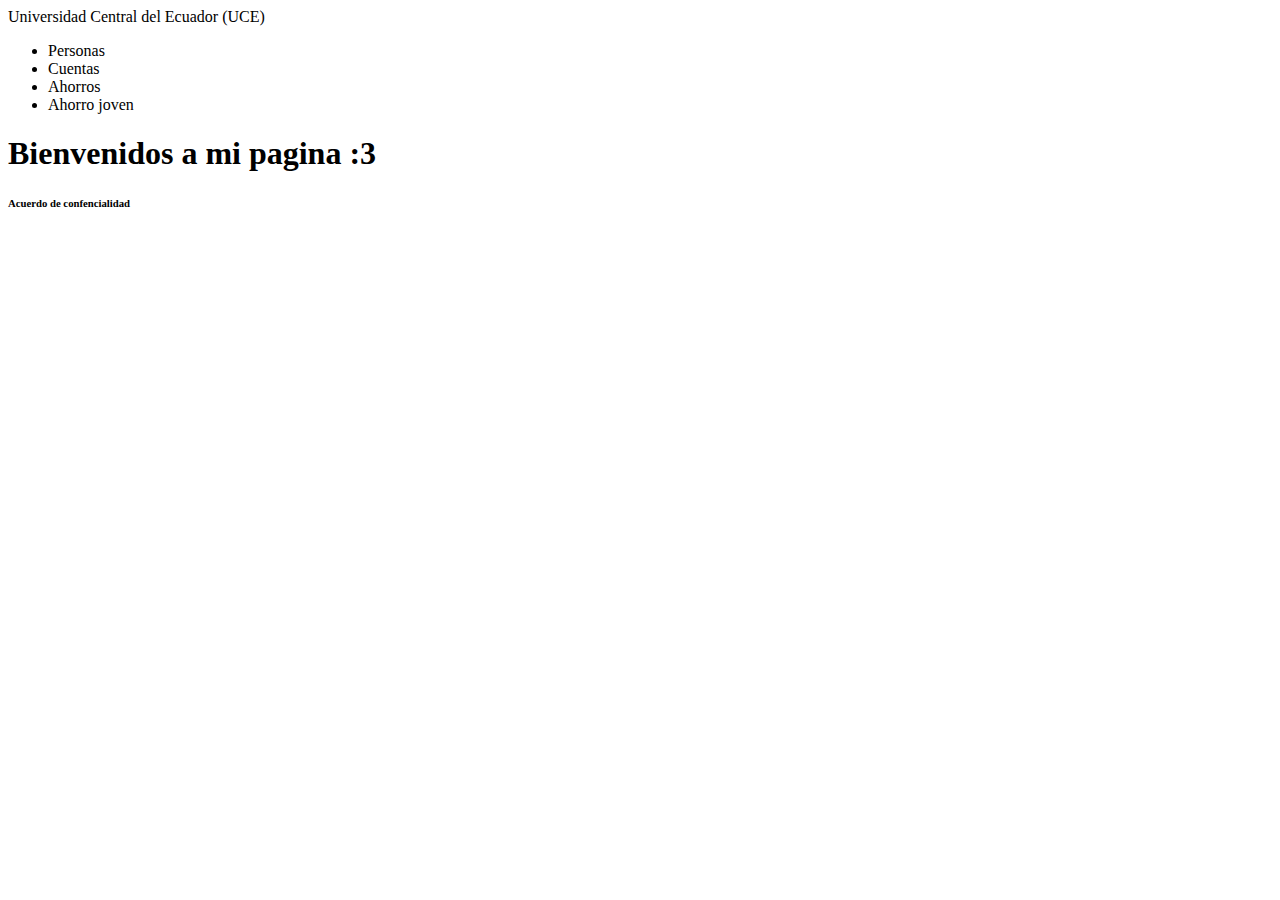
<file: index.html>
<!DOCTYPE html> <!--no dice solo el tipo-->
<html lang="en">

<head>
    <meta charset="UTF-8">
    <!--prepara/configurar para que soporte el diseño responsivo(respos desing)-->
    <meta name="viewport" content="width=device-width, initial-scale=1.0">
    <title>Matute</title>
</head>
<!--element donde vamos a programar los elementos propiosde la pagina web y visible al usuario -->

<body>
    <header>
        Universidad Central del Ecuador (UCE)
    </header>
    <nav>
        <ul>
            <li>Personas</li>
            <li>Cuentas</li>
            <li>Ahorros</li>
            <li>Ahorro joven</li>
        </ul>
    </nav>
    <section>
        <h1>Bienvenidos a mi pagina :3</h1>
        <h6>Acuerdo de confencialidad</h6>
    </section>
</body>

</html>
</file>
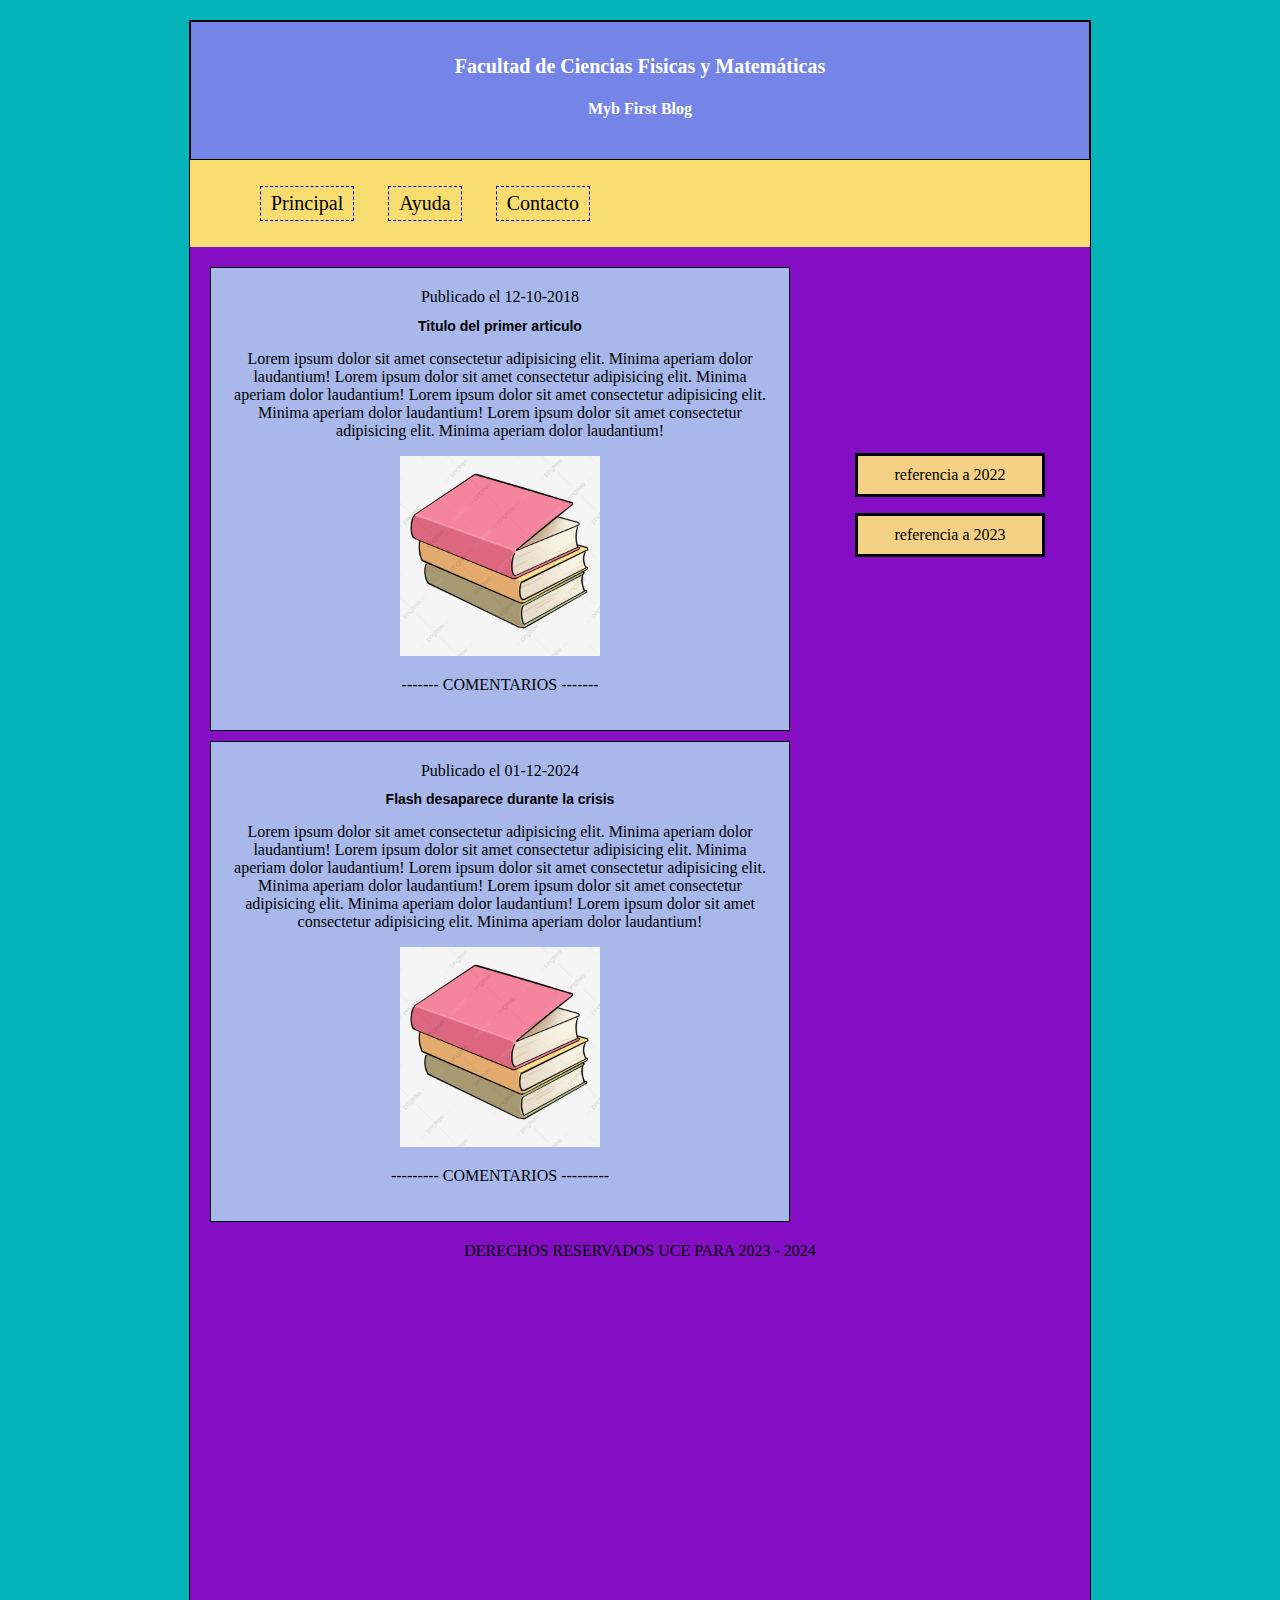
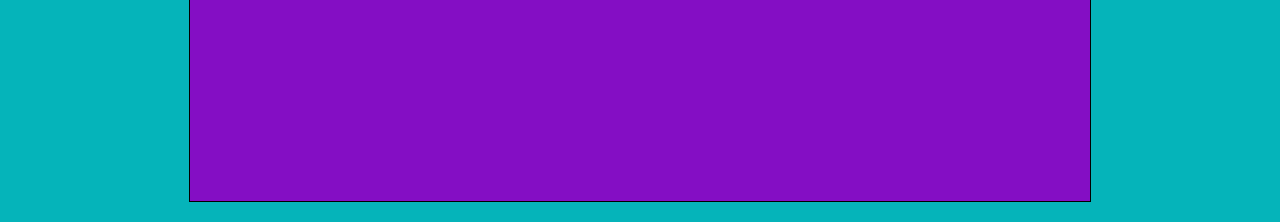
<file: html/blog.html>
<!DOCTYPE html>
<html lang="en">
<head>
    <meta charset="UTF-8">
    <meta name="viewport" content="width=device-width, initial-scale=1.0">
    <title>Document</title>
    <link rel="stylesheet" href="/css/blog.css">
</head>

<body>
    <div class="agrupar">
        <header class="cabecera">
            <h1>Facultad de Ciencias Fisicas y Matemáticas</h1>
            <h4>Myb First Blog</h4>
    
        </header>
        <nav class="menu">
            <ul>
                <li>Principal</li>
                <li>Ayuda</li>
                <li>Contacto</li>
            
            </ul>
        </nav>
    
        <section class="seccion">
            <article id="id_Articulo1">
                <time datetime="12-10-2018"> Publicado el 12-10-2018</time>
                <h2>Titulo del primer articulo</h2>
                <p>Lorem ipsum dolor sit amet consectetur adipisicing elit. Minima aperiam dolor laudantium!
                    Lorem ipsum dolor sit amet consectetur adipisicing elit. Minima aperiam dolor laudantium!
                    Lorem ipsum dolor sit amet consectetur adipisicing elit. Minima aperiam dolor laudantium!
                    Lorem ipsum dolor sit amet consectetur adipisicing elit. Minima aperiam dolor laudantium!
                    
                </p>
                <img src="/img/libro.jpg" alt="Error al cargar imagen">
                <footer>
                    <p>------- COMENTARIOS -------</p>
                </footer>
            </article>
    
            <article id="id_Articulo2">
                <time datetime="25-04-2024"> Publicado el 01-12-2024</time>
                <h2>Flash desaparece durante la crisis</h2>
                <p>Lorem ipsum dolor sit amet consectetur adipisicing elit. Minima aperiam dolor laudantium!
                    Lorem ipsum dolor sit amet consectetur adipisicing elit. Minima aperiam dolor laudantium!
                    Lorem ipsum dolor sit amet consectetur adipisicing elit. Minima aperiam dolor laudantium!
                    Lorem ipsum dolor sit amet consectetur adipisicing elit. Minima aperiam dolor laudantium!
                    Lorem ipsum dolor sit amet consectetur adipisicing elit. Minima aperiam dolor laudantium!
                </p>
                <img src="/img/libro.jpg" alt="Error al cargar imagen">
                <footer>
                    <p>--------- COMENTARIOS ---------</p>
                </footer>
            </article>
    
        </section>
    
        <aside class="referencias">
            <blockquote cite="https://miblog2.com">
                referencia a 2022
            </blockquote>
    
            <blockquote cite="https://miblog2.com">
                referencia a 2023
            </blockquote>
        </aside>
    
        <footer class="pie">
            <p>DERECHOS RESERVADOS UCE PARA 2023 - 2024 </p>
        </footer>
        
    </div>
</body>
</html>
</file>
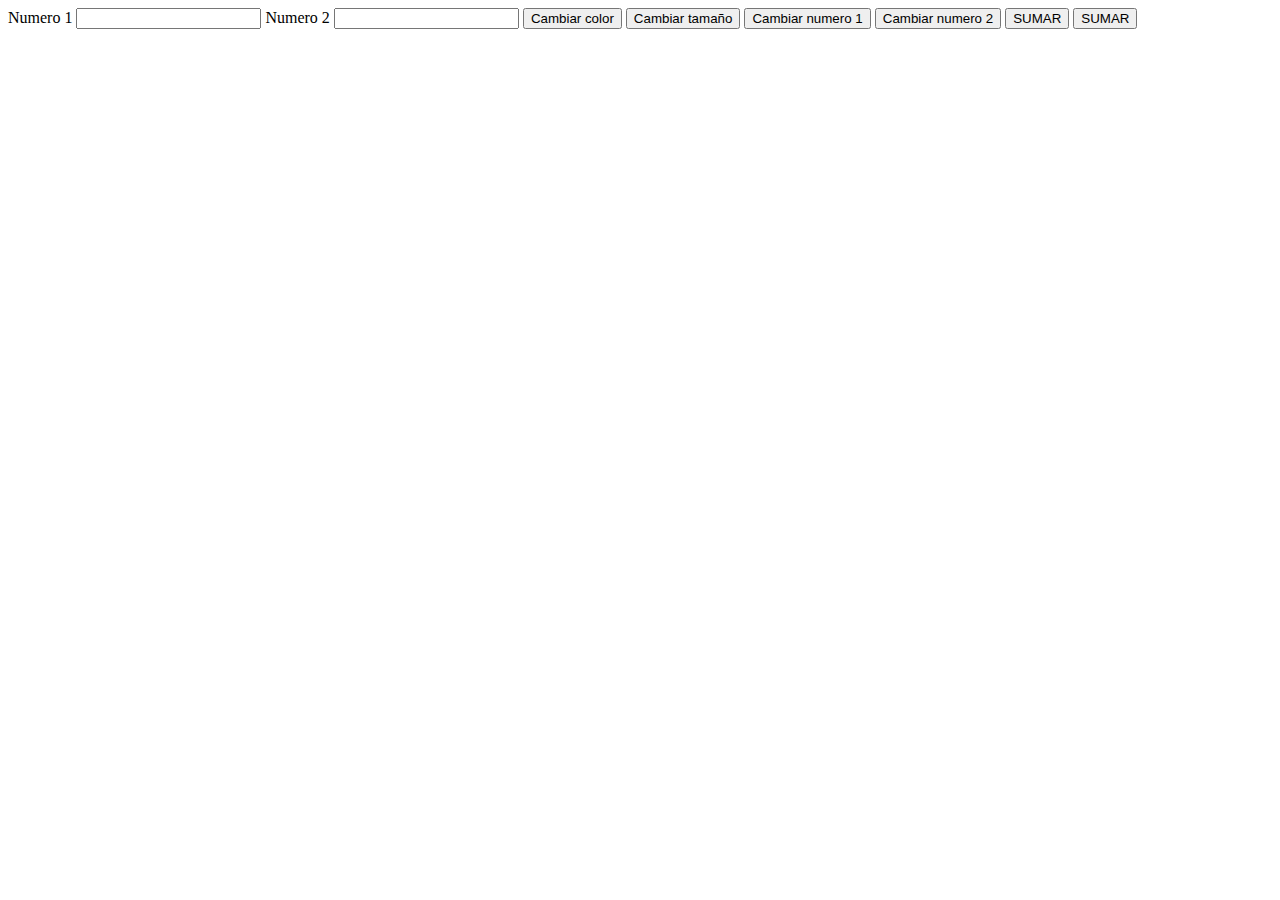
<file: html/calculadora.html>
<!DOCTYPE html>
<html lang="en">
<head>
    <meta charset="UTF-8">
    <meta name="viewport" content="width=device-width, initial-scale=1.0">
    <title>Document</title>
    <script>
        function cambiarTexto(idElemento) {
            document.getElementById(idElemento).style.background="yellow";
            document.getElementById(idElemento).style.fontSize="30px";
 
        }
 
        function sumar(numero1, numero2) {
            var total = numero1 + numero2;
            console.log(total);
           
        }
 
        /* OTRA FORMA DE SUMAR */
        function sumarCompleto(numero1, numero2) {
            var num1 = parseInt(document.getElementById("idnum1").value);
            var num2 = parseInt(document.getElementById("idnum2").value);
            var total = num1 + num2;
            console.log(total);
           
        }
    </script>
</head>
<body>
    <header></header>
    <nav></nav>
    <section>
        <label id="idlabelnum1" for="idnum1">Numero 1</label>
        <input id="idnum1" type="number">
        <label for="idnum2">Numero 2</label>
        <input id="idnum2" type="number">
        <!--espera un comportamiento despues de clara el evento-->
        <button onclick="document.getElementById('idlabelnum1').style.color='red'">Cambiar color</button>
        <button onclick="document.getElementById('idlabelnum1').style.fontSize='30px'">Cambiar tamaño</button>

        <!-- este es el externo -->
 
        <button onclick="cambiarTexto('idlabelnum1')">Cambiar numero 1</button>
        <button onclick="cambiarTexto('idlabelnum2')">Cambiar numero 2</button>
 
 
        <button onclick="sumar(document.getElementById('idnum1').value, document.getElementById('idnum2').value)">SUMAR</button>
        <button onclick="sumarCompleto('idnum1','idnum2')">SUMAR</button>


    </section>
    <footer></footer>
</body>
</html>
</file>
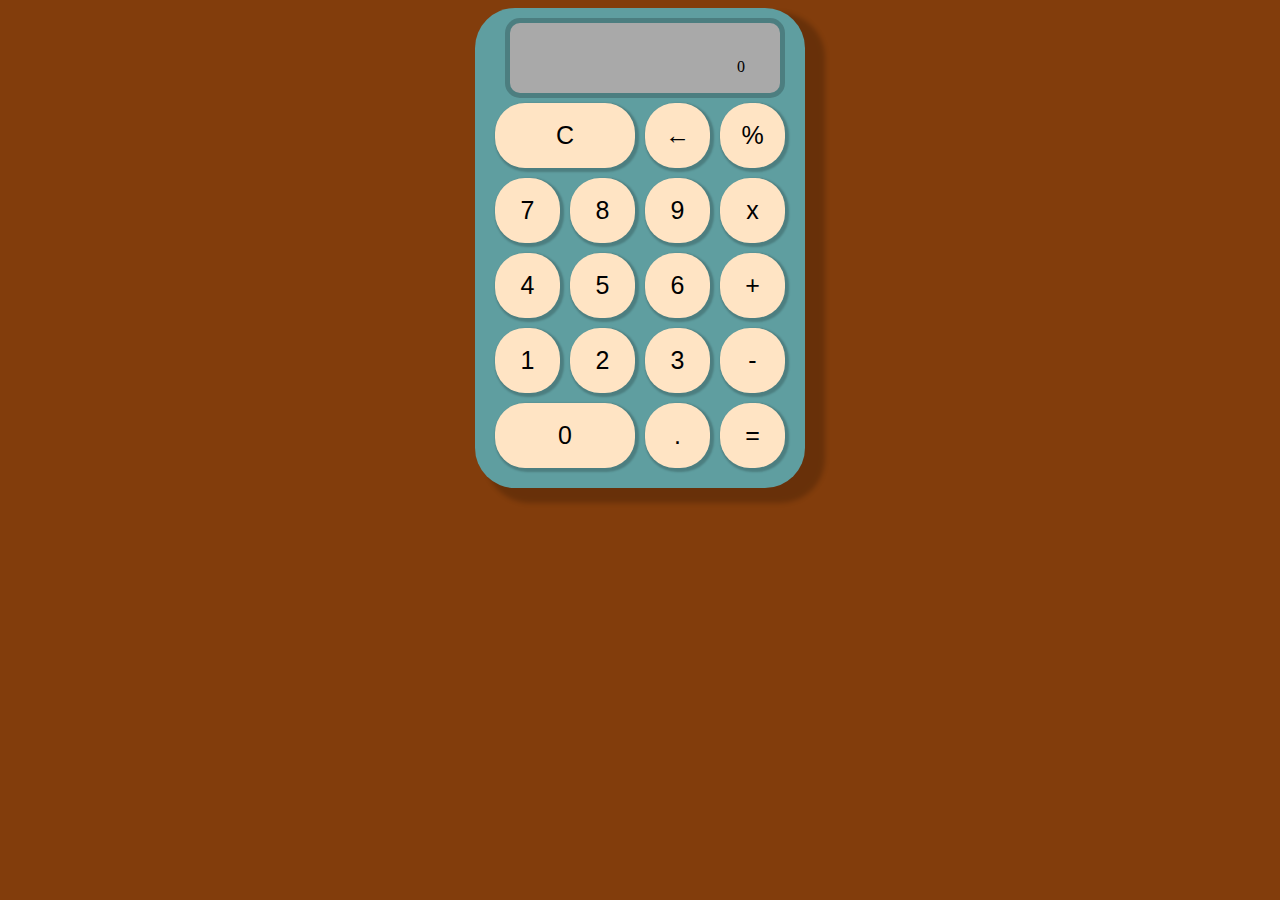
<file: html/calculadoraCompleta.html>
<!DOCTYPE html>
<html lang="en">

<head>
    <meta charset="UTF-8">
    <meta name="viewport" content="width=device-width, initial-scale=1.0">
    <title>Document</title>
    <link rel="stylesheet" href="/css/calculadora.css">
    <script src="/js/calculadoraFuncionalidadDeber.js"></script>
</head>

<body>
    <header></header>
    <nav></nav>
    <section>
        <!-- Es muy comun que la clase se llame container (invisible) -->
        <!-- y va a ver otro que si contenga todo lo demas, son como hijos del primero  -->
        <div class="container">
            <div class="calculadora">
                <div class="display"><label id="idResultado">0</label></div>
                <button class="col-2" onclick="borrarTodo()">C</button>
                <button id="idBorrar" onclick="borrarUno()">&larr;</button>
                <button id="idDividir" onclick="operarSigno('/')">%</button>
                <button id="id-7" onclick="numeros('7')">7</button>
                <button id="id-8" onclick="numeros('8')">8</button>
                <button id="id-9" onclick="numeros('9')">9</button>
                <button id="idMulti" onclick="operarSigno('*')">x</button>
                <button id="id-4" onclick="numeros('4')">4</button>
                <button id="id-5" onclick="numeros('5')">5</button>
                <button id="id-6" onclick="numeros('6')">6</button>
                <button id="idSuma" onclick="operarSigno('+')">+</button>
                <button id="id-1" onclick="numeros('1')">1</button>
                <button id="id-2" onclick="numeros('2')">2</button>
                <button id="id-3" onclick="numeros('3')">3</button>
                <button id="idResta" onclick="operarSigno('-')">-</button>
                <button id="id-0" class="col-2" onclick="numeros('0')">0</button>
                <button id="idPunto" onclick="numeros('.')">.</button>
                <button id="idIgual" onclick="operar()">=</button>
            </div>
        </div>
    </section>
    <footer></footer>
</body>

</html>
</file>
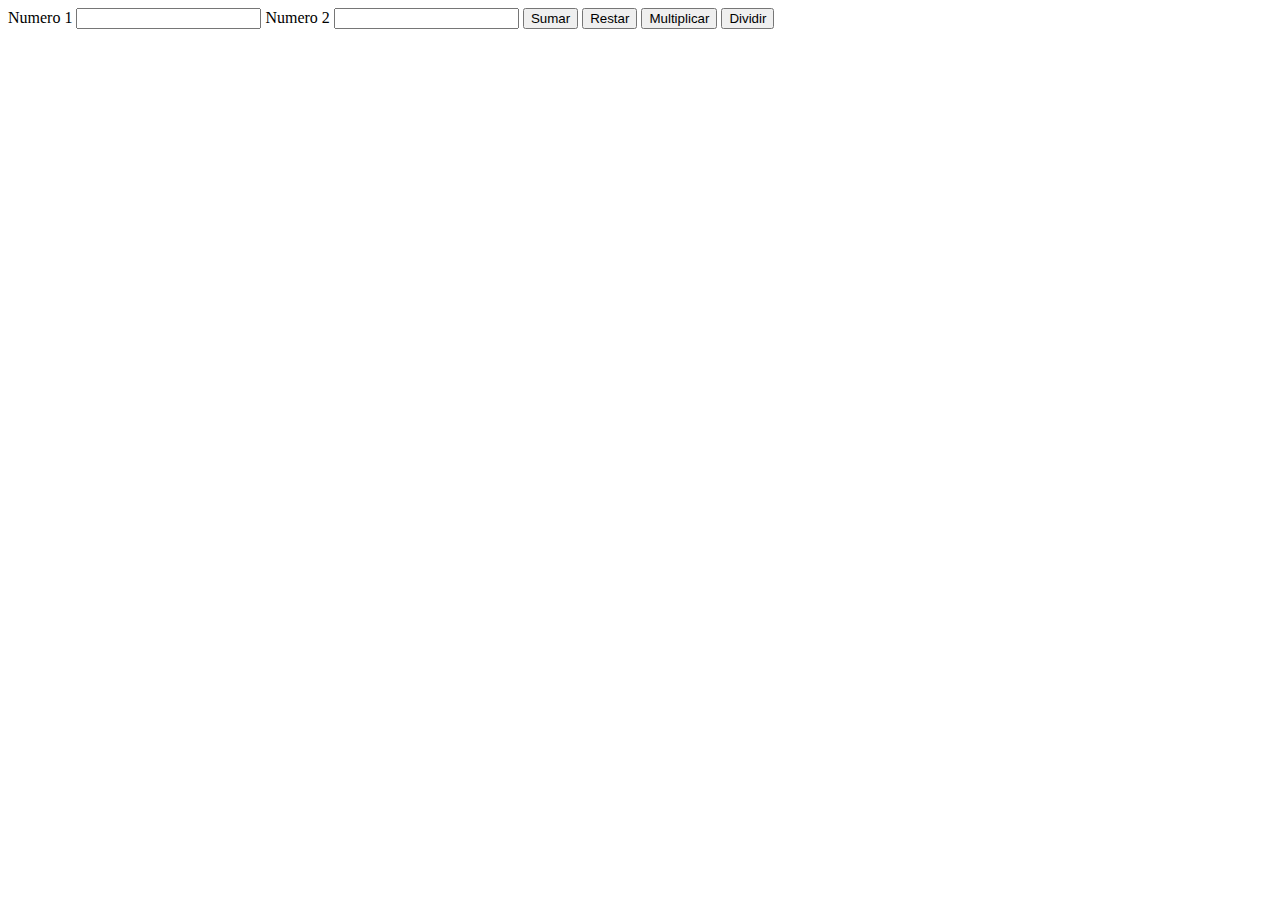
<file: html/calculadoraexterna.html>
<!DOCTYPE html>
<html lang="en">

<head>
    <meta charset="UTF-8">
    <meta name="viewport" content="width=device-width, initial-scale=1.0">
    <title>Document</title>
    <script src="/js/calculadora.js"></script>
</head>

<body>

    <header></header>
    <nav></nav>
    <section>
        <label id="idlabelnum1" for="idnum1">Numero 1</label>
        <input id="idnum1" type="number">
        <label for="idnum2">Numero 2</label>
        <input id="idnum2" type="number">

        <button onclick="sumar('idnum1','idnum2')">Sumar</button>
        <button onclick="restar('idnum1','idnum2')">Restar</button>
        <button onclick="multiplicar('idnum1','idnum2')">Multiplicar</button>
        <button onclick="dividir('idnum1','idnum2')">Dividir</button>

        <label id="idResultado"></label>


    </section>
    <footer></footer>

</body>

</html>
</file>
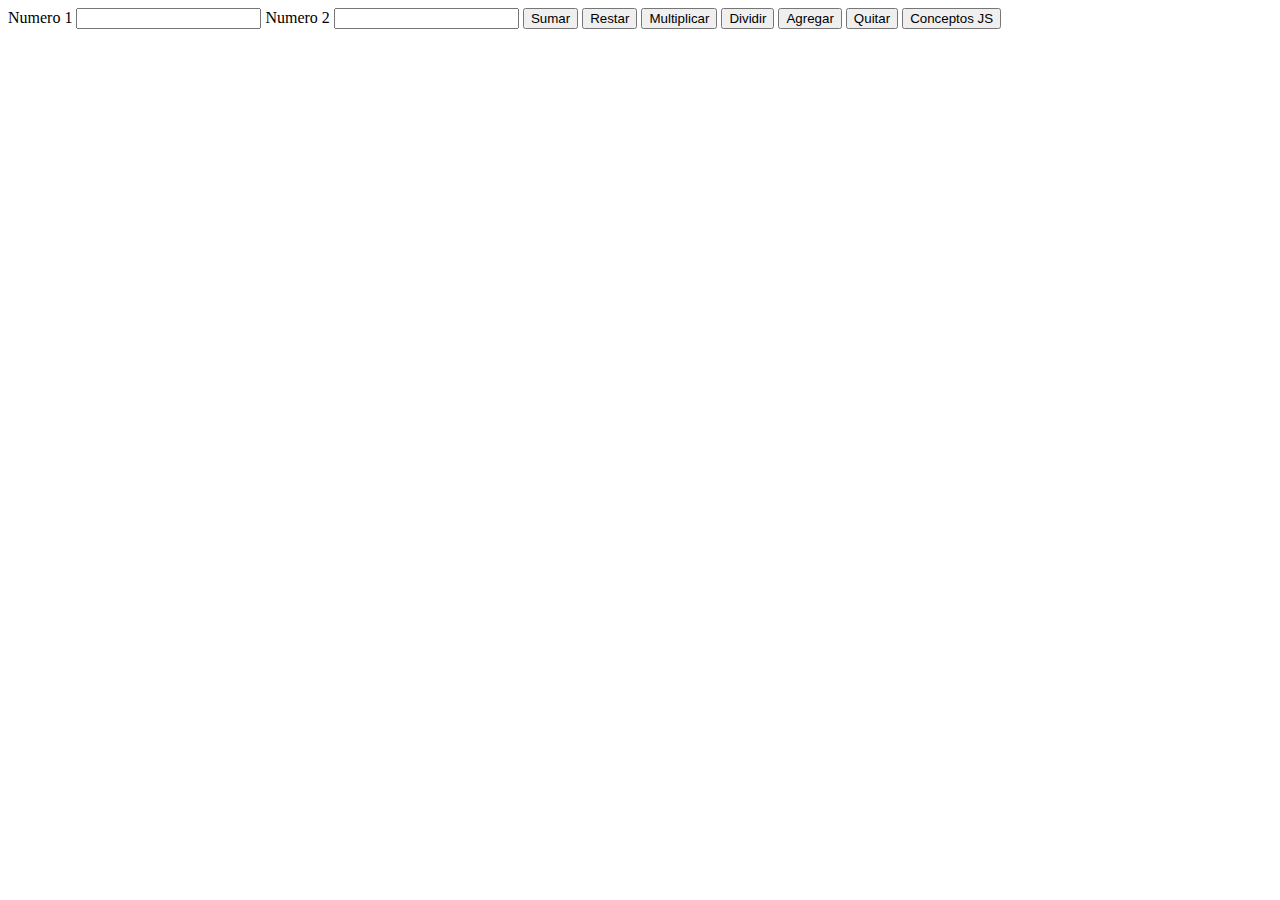
<file: html/calculadoraExternaLamda.html>
<!DOCTYPE html>
<html lang="en">

<head>
    <meta charset="UTF-8">
    <meta name="viewport" content="width=device-width, initial-scale=1.0">
    <title>Document</title>
    <script src="/js/calculadoraLamda.js"></script>
</head>

<body>
    <header></header>
    <nav></nav>
    <section>
        <label id="idlabelnum1" for="idnum1">Numero 1</label>
        <input id="idnum1" type="number">
        <label id="idlabelnum2" for="idnum2">Numero 2</label>
        <input id="idnum2" type="number">

        <button onclick="sumar('idnum1','idnum2')">Sumar</button>
        <button onclick="restar('idnum1','idnum2')">Restar</button>
        <button onclick="multiplicar('idnum1','idnum2')">Multiplicar</button>
        <button onclick="dividir('idnum1','idnum2')">Dividir</button>
        <button onclick="agregarElemento()">Agregar</button>
        <button onclick="quitarElemento()">Quitar</button>
        <button onclick="conceptosJS()">Conceptos JS</button>
        <label id="idResultado"></label>

        <div id="idDivision"></div>

    </section>
    <footer></footer>
</body>

</html>
</file>
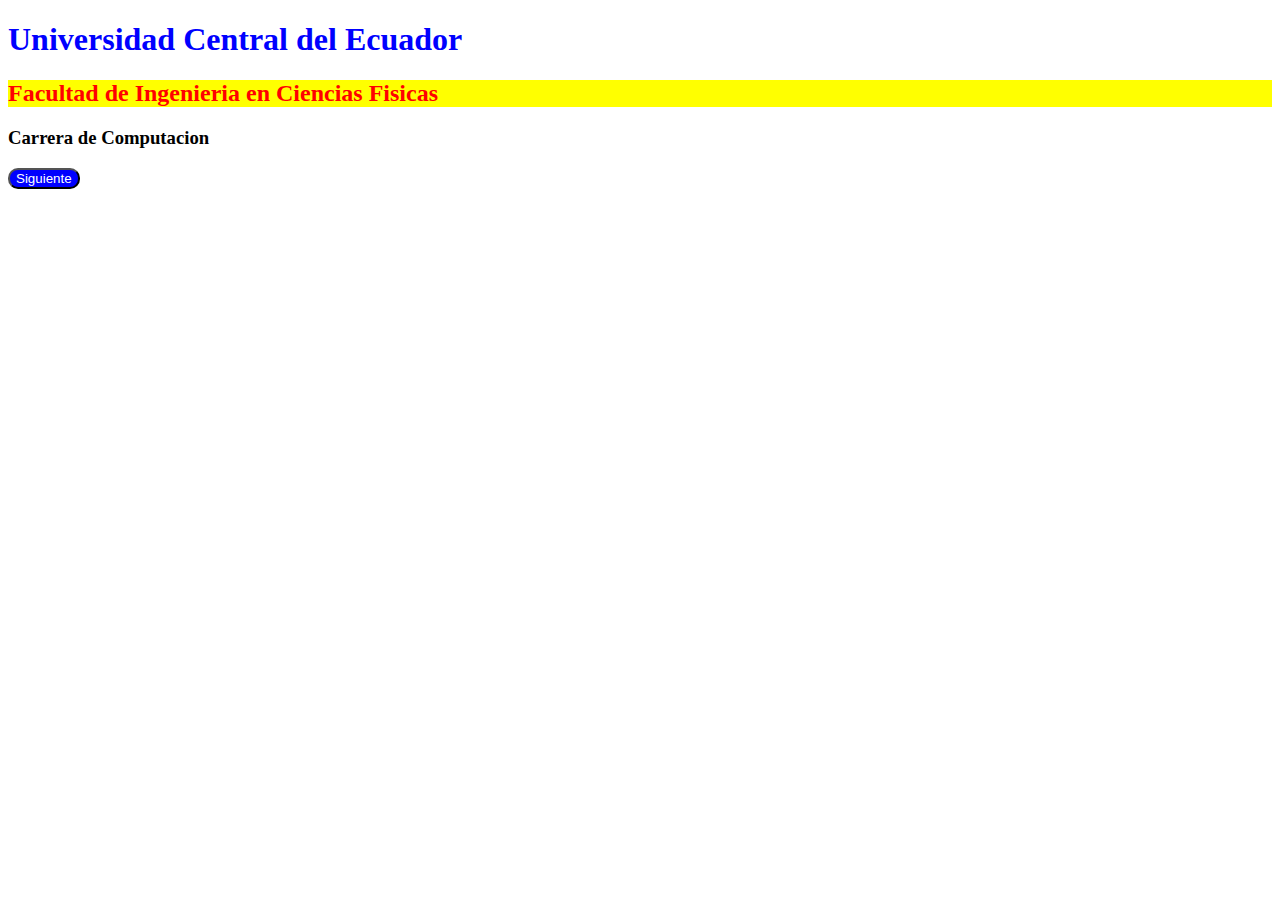
<file: html/cssenlinea.html>
<!DOCTYPE html>
<html lang="en">
<head>
    <meta charset="UTF-8">
    <meta name="viewport" content="width=device-width, initial-scale=1.0">
    <title>Document</title>
</head>
<body>
    <header>

    </header>
    <nav>

    </nav>
    <section>
        <!--Declarion en linea-->
        <h1 style="color: blue;">Universidad Central del Ecuador</h1>
        <h2 style="color: red; background-color: yellow;">Facultad de Ingenieria en Ciencias Fisicas</h2>
        <h3 style="font-family: 'Times New Roman', Times, serif;">Carrera de Computacion</h3>
        <button style="color: white; background: blue; border-radius: 10px;">Siguiente</button>
    </section>
    <footer>

    </footer>
</body>
</html>
</file>
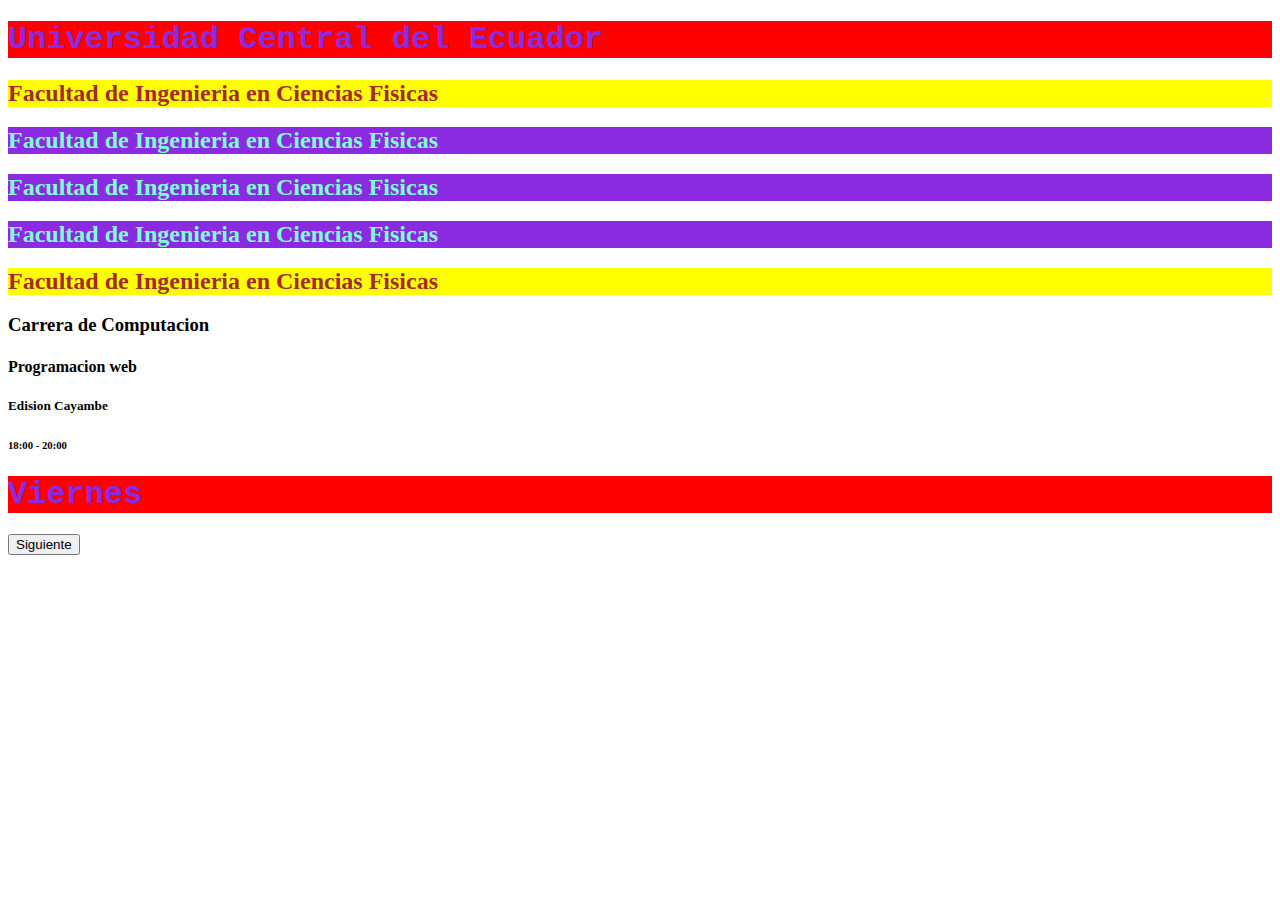
<file: html/cssexterno.html>
<!DOCTYPE html>
<html lang="en">
<head>
    <meta charset="UTF-8">
    <meta name="viewport" content="width=device-width, initial-scale=1.0">
    <title>Document</title>
    <link rel="stylesheet" href="/css/cssexterno.css">
</head>
<body>
    <header>

    </header>
    <nav>

    </nav>
    <section>
        <!--Declarion en interna-->
        <h1>Universidad Central del Ecuador</h1>
        <h2 class="clasemedia">Facultad de Ingenieria en Ciencias Fisicas</h2>
        <h2 class="clasealta">Facultad de Ingenieria en Ciencias Fisicas</h2>
        <h2 class="clasealta">Facultad de Ingenieria en Ciencias Fisicas</h2>
        <h2 class="clasealta">Facultad de Ingenieria en Ciencias Fisicas</h2>
        <h2 class="clasemedia" >Facultad de Ingenieria en Ciencias Fisicas</h2>

        <h3>Carrera de Computacion</h3>
        <h4>Programacion web</h4>
        <h5>Edision Cayambe</h5>
        <h6>18:00 - 20:00</h6>
        <h1>Viernes</h1>

        <button>Siguiente</button>
    </section>
    <footer>

    </footer>
</body>
</html>
</file>
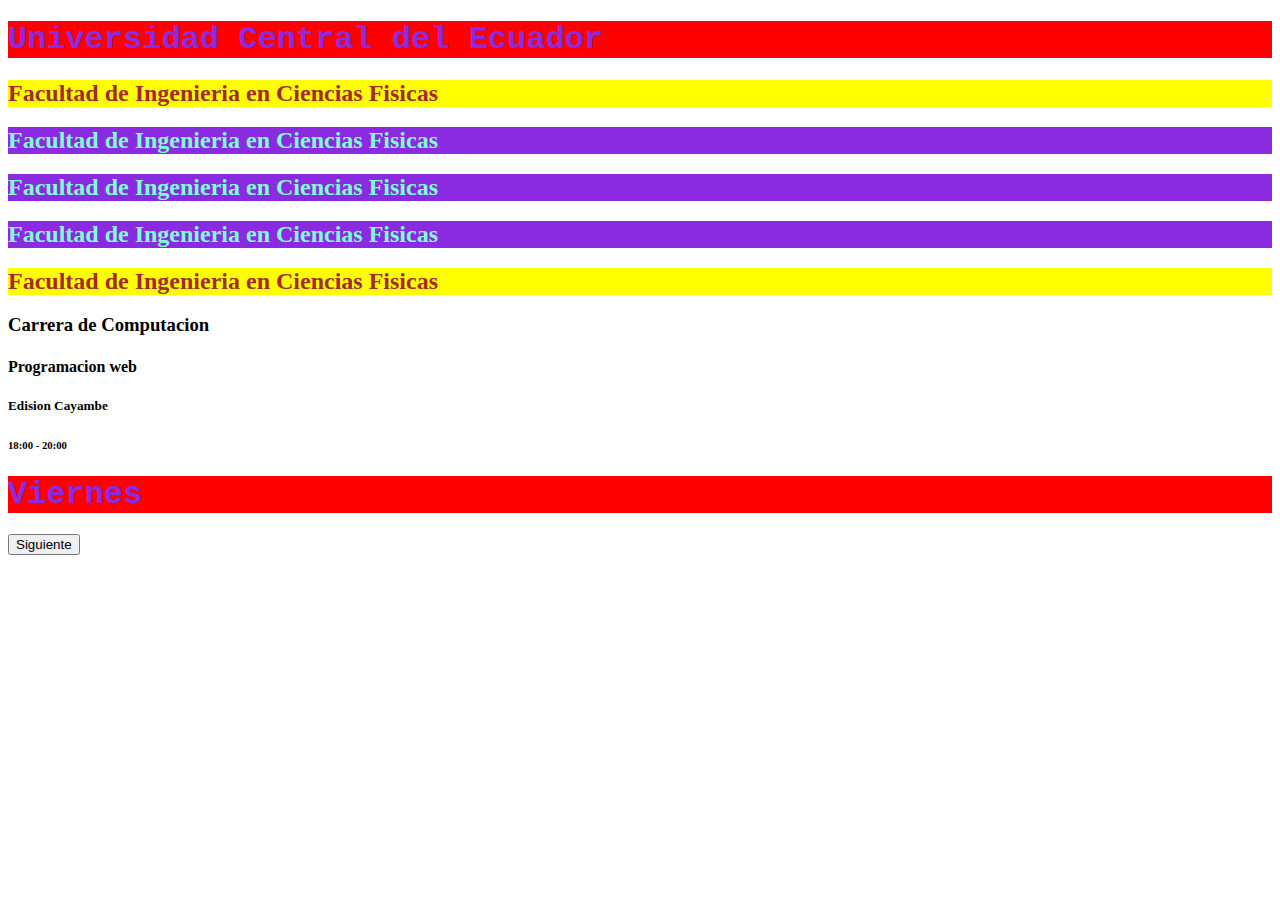
<file: html/cssinterno.html>
<!DOCTYPE html>
<html lang="en">
<head>
    <meta charset="UTF-8">
    <meta name="viewport" content="width=device-width, initial-scale=1.0">
    <title>Document</title>
    <!--todos los estilos de manera interna-->
    <style>
        /*selector universal*/

        /**{
            color:blue;
            background-color: red;
        }*/

        h1{
            color:blueviolet;
            background: red;
            font-family: 'Courier New', Courier, monospace;
        }

        .clasemedia {
            color: brown;
            background-color: yellow;
        }

        .clasealta{
            color: aquamarine;
            background-color: blueviolet;
        }
    </style>
</head>
<body>
    <header>

    </header>
    <nav>

    </nav>
    <section>
        <!--Declarion en interna-->
        <h1>Universidad Central del Ecuador</h1>
        <h2 class="clasemedia">Facultad de Ingenieria en Ciencias Fisicas</h2>
        <h2 class="clasealta">Facultad de Ingenieria en Ciencias Fisicas</h2>
        <h2 class="clasealta">Facultad de Ingenieria en Ciencias Fisicas</h2>
        <h2 class="clasealta">Facultad de Ingenieria en Ciencias Fisicas</h2>
        <h2 class="clasemedia" >Facultad de Ingenieria en Ciencias Fisicas</h2>

        <h3>Carrera de Computacion</h3>
        <h4>Programacion web</h4>
        <h5>Edision Cayambe</h5>
        <h6>18:00 - 20:00</h6>
        <h1>Viernes</h1>

        <button>Siguiente</button>
    </section>
    <footer>

    </footer>
</body>
</html>
</file>
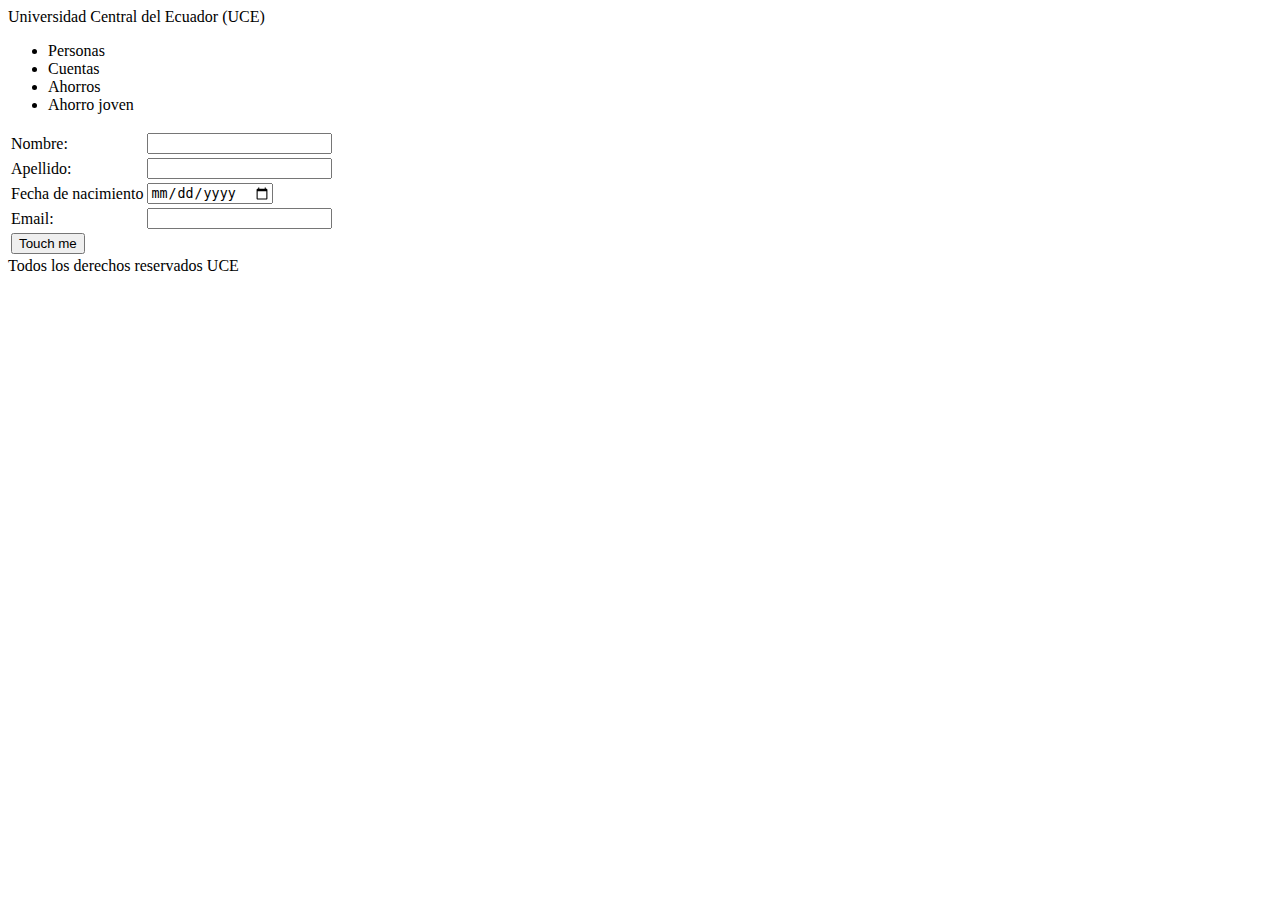
<file: html/formulario.html>
<!DOCTYPE html> <!--no dice solo el tipo-->
<html lang="en">

<head>
    <meta charset="UTF-8">
    <!--prepara/configurar para que soporte el diseño responsivo(respos desing)-->
    <meta name="viewport" content="width=device-width, initial-scale=1.0">
    <title>Matute</title>
</head>
<!--element donde vamos a programar los elementos propiosde la pagina web y visible al usuario -->

<body>
    <header>
        Universidad Central del Ecuador (UCE)
    </header>
    <nav>
        <ul>
            <li>Personas</li>
            <li>Cuentas</li>
            <li>Ahorros</li>
            <li>Ahorro joven</li>
        </ul>
    </nav>
    <section>
        <table>
            <tr>
                <td><label id="id_nombre" for="id_input_nombre">Nombre:</label></td>
                <td><input id="id_input_nombre" type="text"></td>
            </tr>
            <tr>
                <td><label id="id_apellido" for="id_input_apellido">Apellido:</label></td>
                <td><input id="id_input_apellido" type="text"></td>
            </tr>
            <tr>
                <td><label id="id_fecha" for="id_input_fecha">Fecha de nacimiento</label></td>
                <td><input id="id_input_fecha" type="date"></td>
            </tr>
            <tr>
                <td><label id="id_email" for="id_input_email">Email:</label></td>
                <td><input id="id_input_email" type="email"></td>
            </tr>
            <tr>
                <td><button>Touch me</button></td>
            </tr>
        </table>









    </section>
</body>
<footer>Todos los derechos reservados UCE</footer>

</html>
</file>
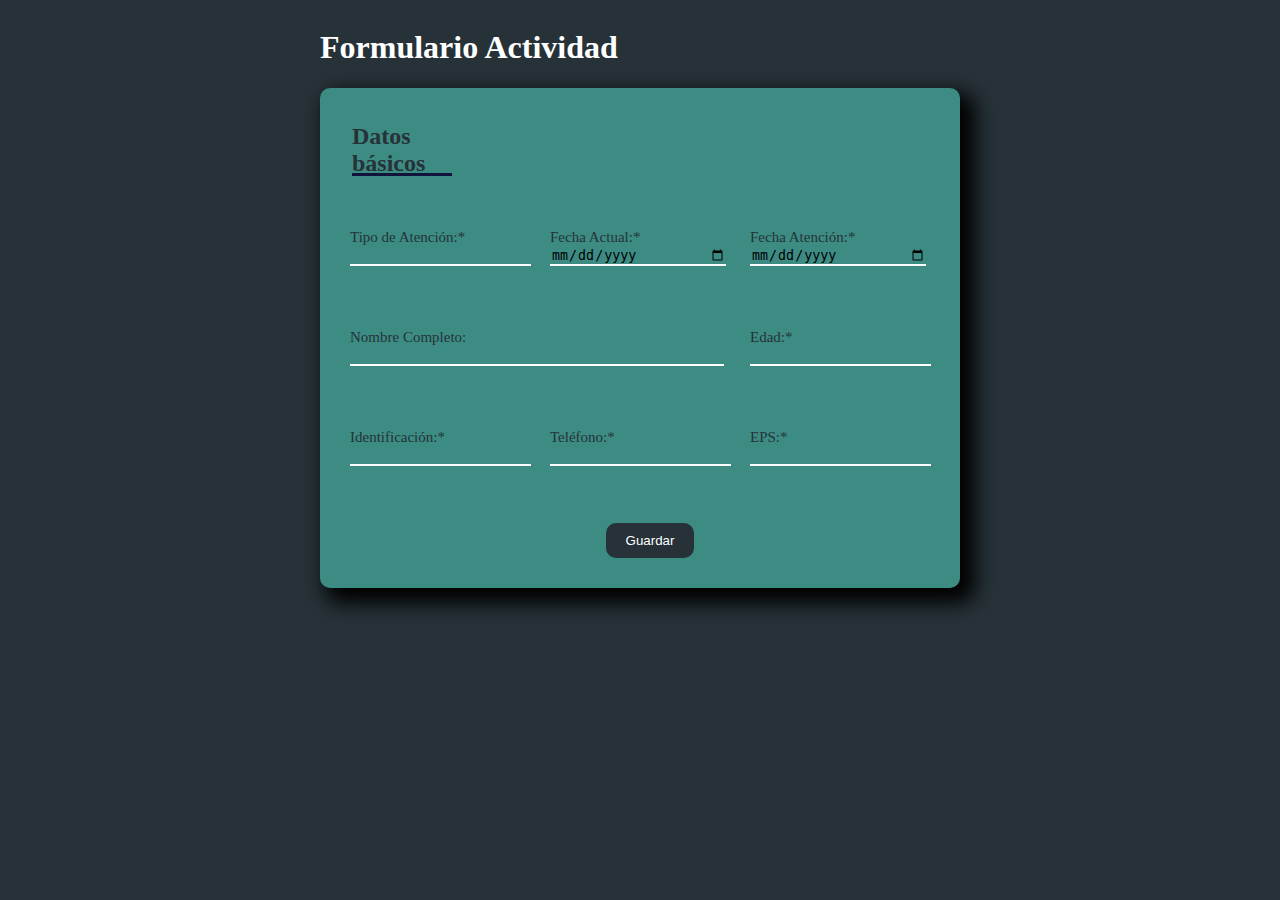
<file: html/formularioActividadClase.html>
<!DOCTYPE html>
<html lang="en">

<head>
    <meta charset="UTF-8">
    <meta name="viewport" content="width=device-width, initial-scale=1.0">
    <title>Document</title>
    <link rel="stylesheet" href="/css/formularioActividadClase.css">
</head>

<body>
    <div class="container">
        <div class="formulario">
            <header>
                <h1>Formulario Actividad</h1>
            </header>
            <nav></nav>
            <section>
                <form class="form" action="">
                    <h2>Datos básicos</h2>
                    <p type="Tipo de Atención:* "><input type="text"></p>
                    <p type="Fecha Actual:* "><input type="date" class="FechaAncho"></p>
                    <p type="Fecha Atención:* "><input type="date" class="FechaAncho"></p>
                    <p class="col-2" type="Nombre Completo: "><input type="text" class="NomCom"></p>
                    <p type="Edad:* "><input type="text"></p>
                    <p type="Identificación:* "><input type="text"></p>
                    <p type="Teléfono:* "><input type="text"></p>
                    <p type="EPS:* "><input type="text"></p>
                    <div class="boton">
                        <button>Guardar</button>
                    </div>
                </form>
            </section>
            <footer></footer>
        </div>
    </div>
</body>

</html>
</file>
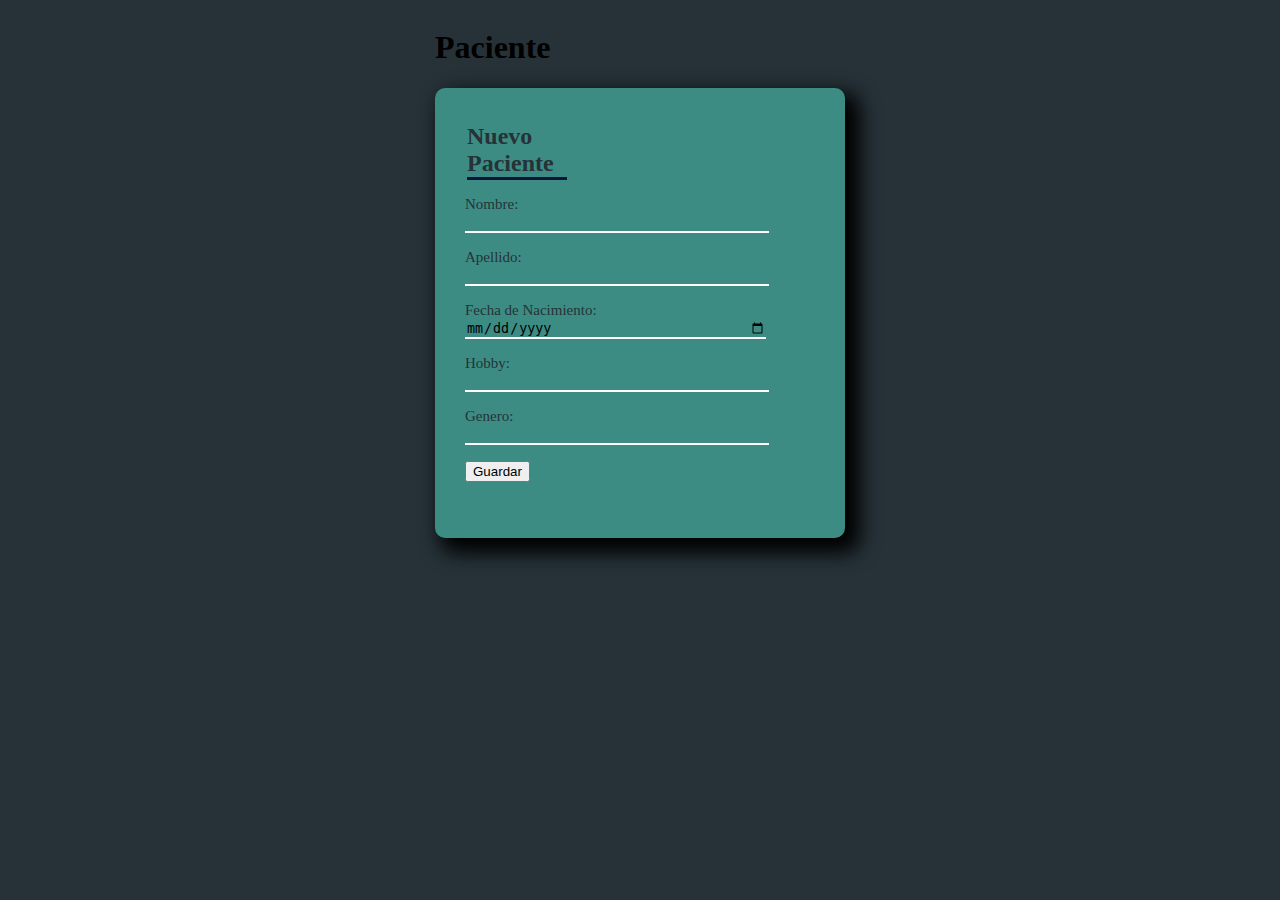
<file: html/formularioPaciente.html>
<!DOCTYPE html>
<html lang="en">

<head>
    <meta charset="UTF-8">
    <meta name="viewport" content="width=device-width, initial-scale=1.0">
    <title>Document</title>
    <link rel="stylesheet" href="/css/formularioPaciente.css">
</head>

<body>

    <div class="container">
        <div class="formulario">
            <header>
                <div>
                    <h1>Paciente</h1>
                </div>
            </header>
            <nav></nav>
            <section>
                <form class="form" action="http://www.google.com.ec">
                    <h2>Nuevo Paciente</h2>
                    <p type="Nombre: "><input type="text"></p>
                    <p type="Apellido: "><input type="text"></p>
                    <p type="Fecha de Nacimiento: "><input type="date"></p>
                    <p type="Hobby: "><input type="text"></p>
                    <p type="Genero: "><input type="text"></p>
                    <div class="boton">
                        <button>Guardar</button>
                    </div>
                </form>
            </section>
            <footer></footer>
        </div>
    </div>

</body>

</html>
</file>
<file: css/blog.css>
/*Combinacion de selectores*/
/*Combinacion jerarquica y solo aplica cuando hay un padre y dentro de el hay hijo de tipo elemento*/
/*Es como si tuvieron los dos separados pero unidos*/
.menu li {
    list-style: none;
    display: inline-block;
    margin: 5px 15px; /*aplica a los 4 lados*/
    
     /*margin: 10px 70px;el primero numero aplica arriba y abajo y el segundo a los lados WoW
    margin: 10px 20px 30px 40px; /*Esta en sentido horaraio 
    margin-top: 10px;
    margin-bottom: 30px;
    margin-left: 50px;
    margin-right: 40px;*/
    border: 1px dashed blue;
    padding: 5px 10px;
    font-family: 'Times New Roman', Times, serif;
    font-size: 20px;
}

.menu {
    /*a todo el espacio y el color solo al contenido*/
    background: #f7dc6f ;
    padding: 5px 15px;
    text-align: left;
    
}

h1 {
    font-size: 20px;
    font-family: Georgia, 'Times New Roman', Times, serif;
}

h2 {
    font-family: 'Gill Sans', 'Gill Sans MT', Calibri, 'Trebuchet MS', sans-serif;
    font-size: 14px;
}

/*
.menu, li {
    color:red;
}

li {
    background-color: black;
}
*/

body {
    text-align: center;
    background: #05b4ba;

}

.agrupar {
    border: 1px solid black;
    background-color: #840ec4;
    width: 900px;
    height: 1780px;
    margin: 20px auto;
}
.cabecera {
    background-color: rgb(116, 133, 231);
    border: 1px solid black;
    padding: 20px;
    color: white;
}
.seccion {
    width: 600px;
    margin: 10px;
    float: left;
}

#id_Articulo1, #id_Articulo2 {
    background: #a8b8eb;
    border: 1px solid black;
    padding: 20px;
    margin: 10px;
}
article footer {
    text-align:  center;


}
.referencias {
    width: 270px;
    float: right;
    margin: 190px 5px;
}
.pie {
    clear: both;
}
blockquote {
    border: 1px;
    padding: 10px;
    background: #f3d083;
    border: solid black;
}
img {
    width: 200px;
    height: 200px;
    margin: auto auto;
}
</file>
<file: css/calculadora.css>
.container {

    display: flex; 
    justify-content: center;  
    align-items: centro;

}

.calculadora{
    display: grid; /**/
    grid-template-columns: repeat(4, 75px);
    /*grid-template-rows: 75px 75px 75px 75px 75px 75px;*/
    grid-template-rows: 75px repeat(5, 75px);
    background: cadetblue;
    padding: 15px;
    border-radius: 40px;
    box-shadow: 15px 10px 5px 5px #00000033;
}

.display{
    grid-column: span 4;
    padding: 35px;
    background: darkgrey;
    border-radius: 10px;
    text-align: right;
    margin: 0px 10px 20px 20px;
    box-shadow: 0px 0px 0px 5px #00000033;
}

.col-2{
    grid-column: span 2;
}

button{
    cursor: pointer;
    margin: 5px;
    border-radius: 30px;
    border: none;
    background:bisque;
    font-size: 25px;
    box-shadow: 2px 2px 2px 2px #00000033;
}

button:active{
    background: darkkhaki;
}

*{
    color: black
}

body{
    background:rgb(130, 61, 12);
}
</file>
<file: css/cssexterno.css>
/*
selector{
    declaracion1;
    declaracion2;
    -
    -
    -
    -
    declaracionN;
}
*/

h1{
    color:blueviolet;
    background: red;
    font-family: 'Courier New', Courier, monospace;
}

.clasemedia {
    color: brown;
    background-color: yellow;
}

.clasealta{
    color: aquamarine;
    background-color: blueviolet;
}
</file>
<file: css/formularioActividadClase.css>
.container{
    display: flex;
    justify-content: center;
    align-items: center;
}

body{
    background: #263238;
}

p:before {
    content: attr(type);
    display: block;
    margin: 5px 2xp;
    font-size: 15px;
    color: #263238;
}

input{
    width:auto;
    border: none;
    border-bottom: 2px solid white;
    background: none;
}

input:focus{
    outline: none;
    border-bottom: 2px solid #10133b;
}

h2{
    margin: 10px 2px;
    width: 100px;
    height: 50px;
    color: #263238;
    border-bottom: 3px solid #10133b;
    grid-column: span 3;

}

h1{
    color:white;

}
.form{
    display: grid;
    grid-template-columns: repeat(3,200px);
    grid-template-rows: repeat(3, 100px);
    width: 580px;
    height: 450px;
    background: #3c8c84;
    border-radius: 10px;
    padding: 25px 30px;
    box-shadow: 10px 10px 20px 5px black;
    
}

.boton{
    display: flex;
    justify-content: center;
    align-items: center;
    margin-top: 25px;
    grid-column: span 3;
}

button{
    padding: 10px 20px;
    background: #263238; /*atras del contenido */
    color: white; /* el contenido */
    border-radius: 10px;
    cursor: pointer;
    border:none;

}

.col-2{
    grid-column: span 2;
}

.NomCom{
    width: 370px;
}

.FechaAncho{
    width: 175px;
}
</file>
<file: css/formularioPaciente.css>
.container{
    display: flex;
    justify-content: center;
    align-items: center;
}

body{
    background: #263238;
}

p:before {
    content: attr(type);
    display: block;
    margin: 5px 2xp;
    font-size: 15px;
    color: #263238;
}

input{
    width: 300px;
    border: none;
    border-bottom: 2px solid white;
    background: none;
}

input:focus{
    outline: none;
    border-bottom: 2px solid #10133b;
}

h2{
    margin: 10px 2px;
    width: 100px;
    color: #263238;
    border-bottom: 3px solid #10133b;
}

.form{
    width: 350px;
    height: 400px;
    background: #3c8c84;
    border-radius: 10px;
    padding: 25px 30px;
    box-shadow: 10px 10px 20px 5px black;
}
</file>
